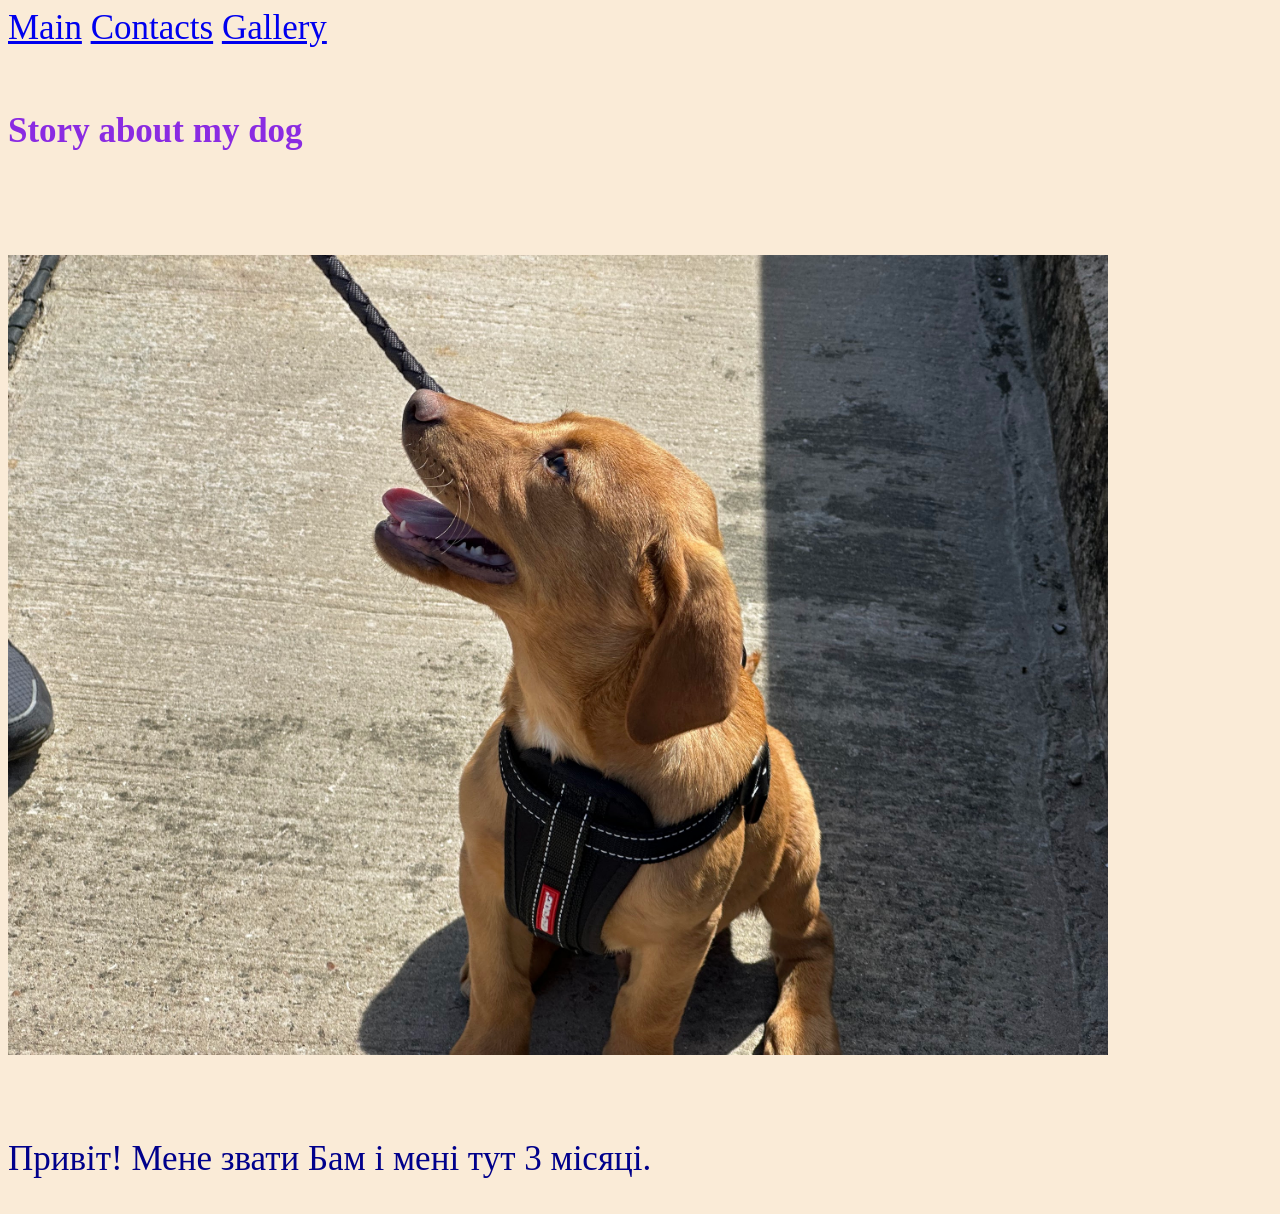
<file: index.html>
<!DOCTYPE html>
<html>
<head>
    <meta charset=utf-8>
    <title>Document</title>
    <link href="style.css" type="text/css" rel="stylesheet">

</head>
<body>
<nav>
    <a href="index.html">Main</a>
    <a href="./pages/contacts.html">Contacts</a>
    <a href="./pages/gallery.html">Gallery</a>
</nav>
<br>
<h1 id="title">Story about my dog</h1>
<br><br>
<img src="photo/img1.jpg" height="800" width="1100"/>
<br><br>
<p class="about">Привіт! Мене звати Бам і мені тут 3 місяці.</p>
</body>
</html>
</file>
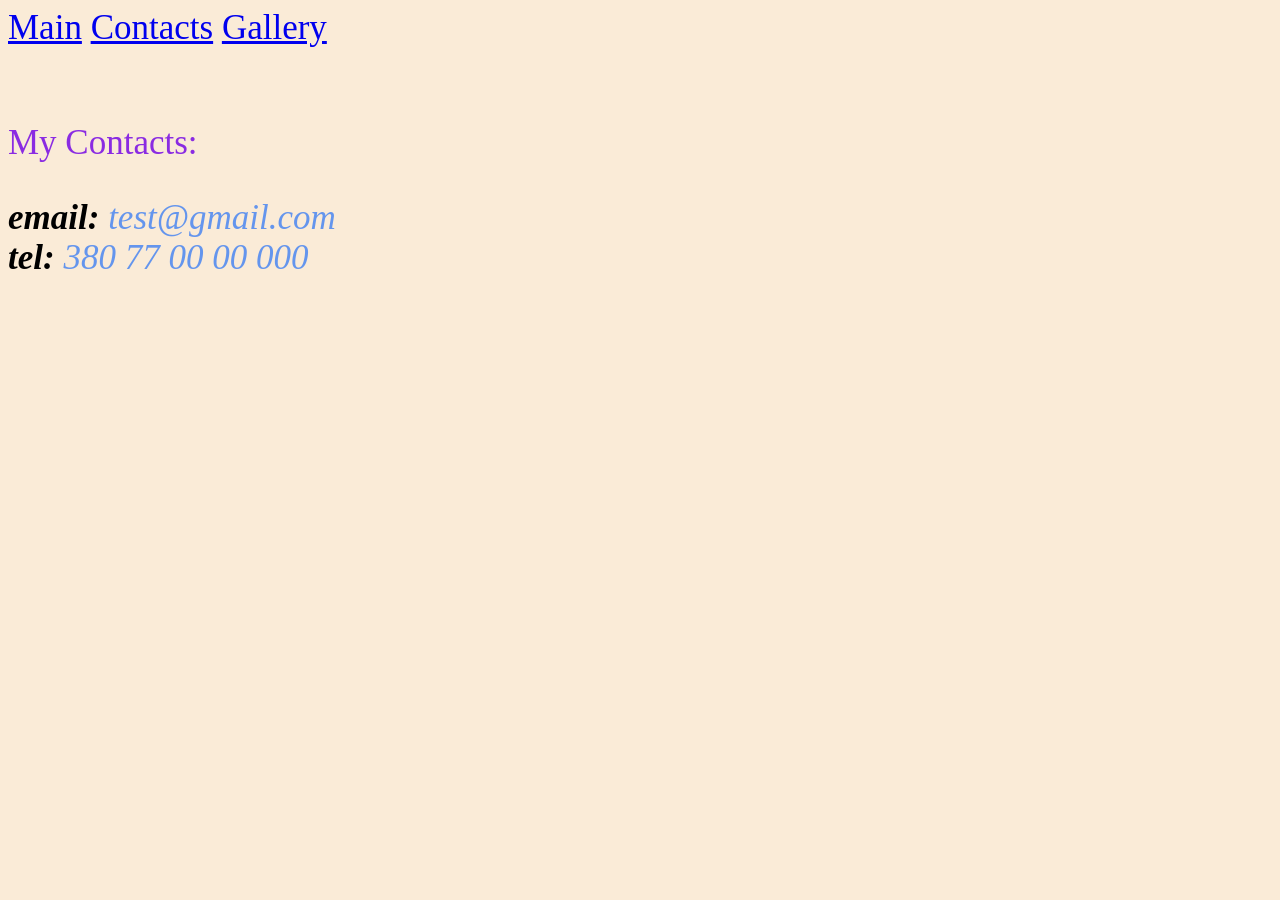
<file: pages/contacts.html>
<!DOCTYPE html>
<html>
<head>
    <meta charset=utf-8>
    <title id="title1">Contacts</title>
    <link href="../style.css" type="text/css" rel="stylesheet">
</head>
<body>
<nav>
    <a href="../index.html">Main</a>
    <a href="../pages/contacts.html">Contacts</a>
    <a href="../pages/gallery.html">Gallery</a>
</nav>
<br>
<p id="title">My Contacts:</p>
<address>
  <b id="contacts">email:</b> test@gmail.com
    <br>
    <b id="contacts">tel:</b> 380 77 00 00 000
</address>
</body>
</html>
</file>
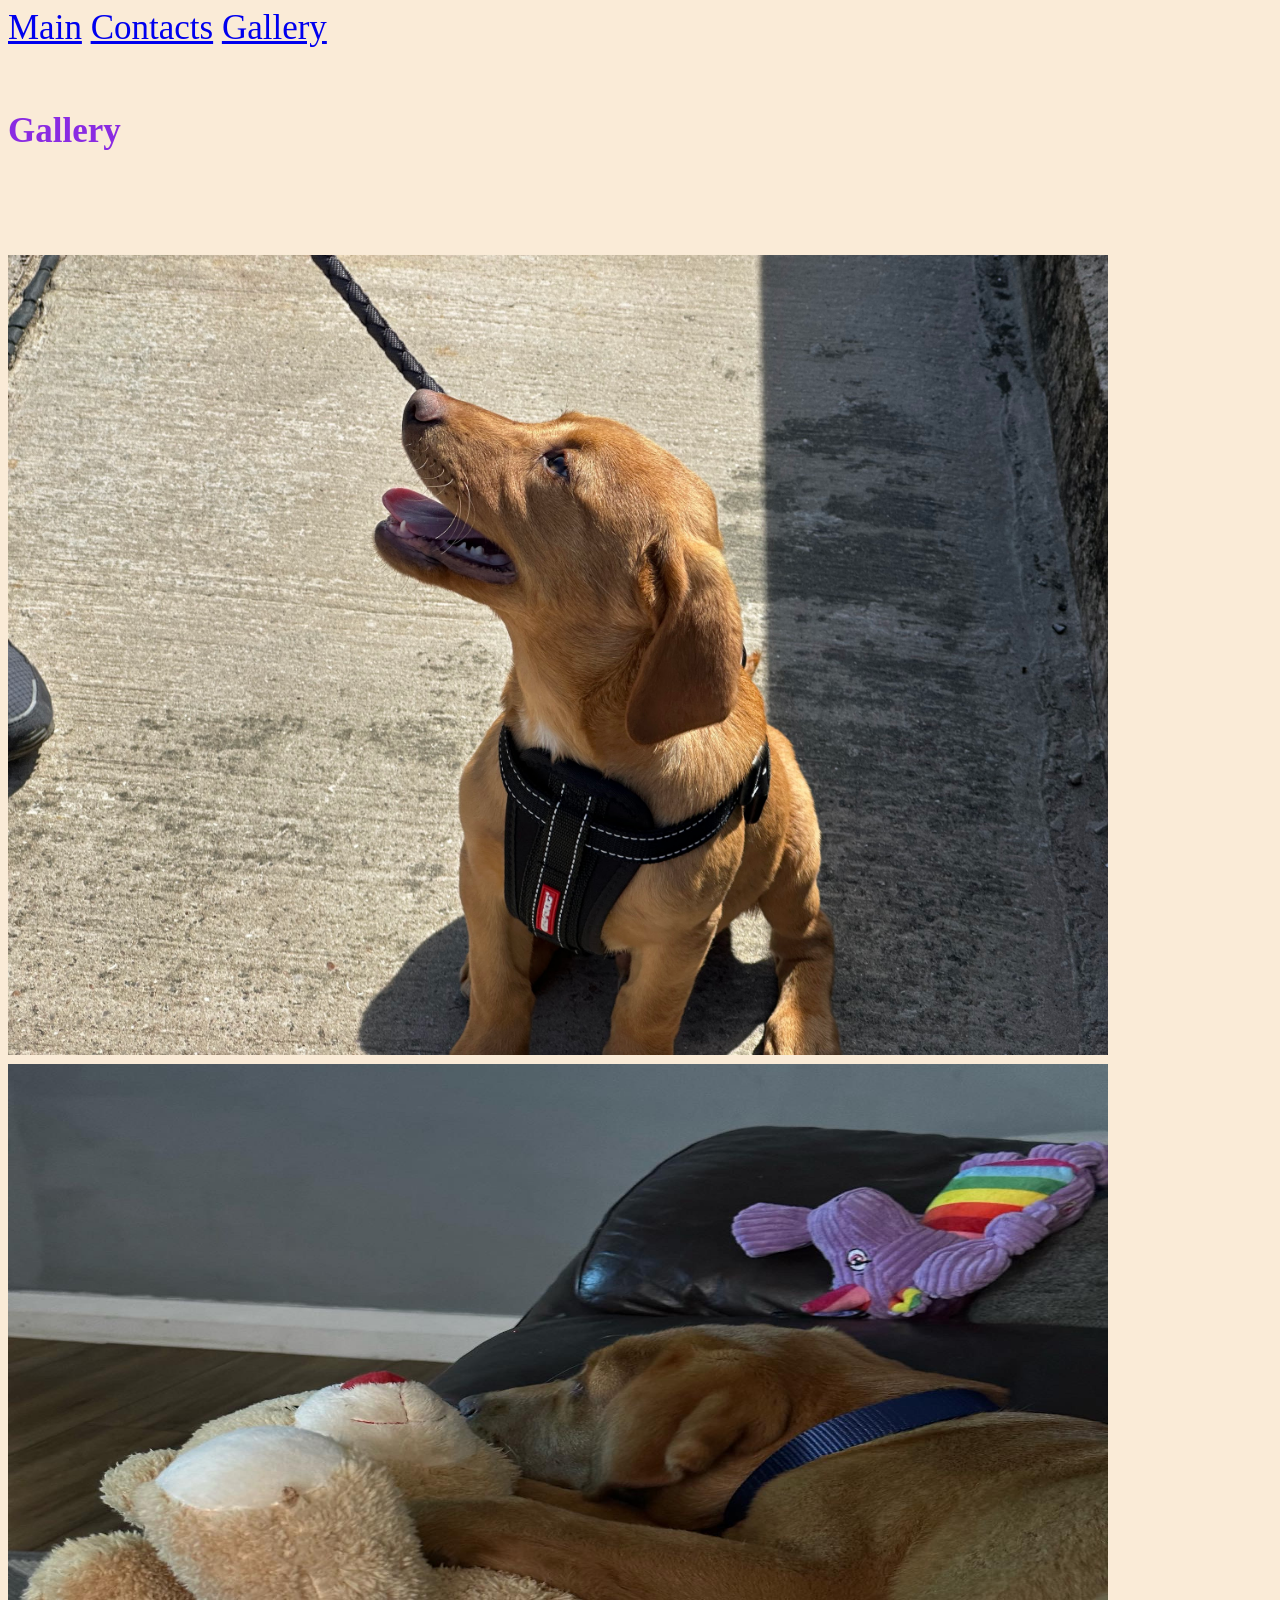
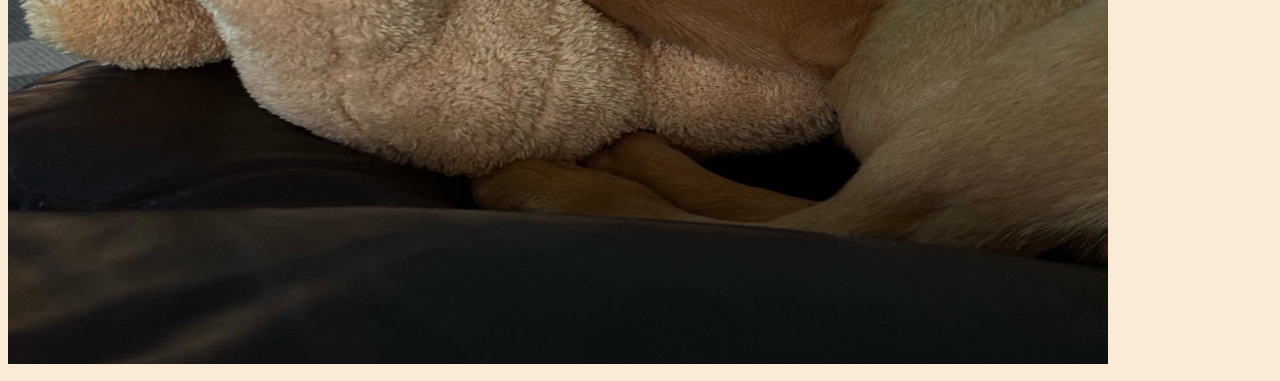
<file: pages/gallery.html>
<!DOCTYPE html>
<html>
<head>
    <meta charset=utf-8>
    <title id="title2">Gallery</title>
    <link href="../style.css" type="text/css" rel="stylesheet">

</head>
<body>
<nav>
    <a href="../index.html">Main</a>
    <a href="../pages/contacts.html">Contacts</a>
    <a href="../pages/gallery.html">Gallery</a>
</nav>
<br>
<h1 id="title">Gallery</h1>
<br><br>
<img src="../photo/img1.jpg" height="800" width="1100"/>
<br>
<img src="../photo/img2.jpg" height="900" width="1100"/>
</body>
</html>
</file>
<file: style.css>
address{color: cornflowerblue}
body{background-color: antiquewhite}
#title{color: blueviolet}
#title1{color: blueviolet}
#title2{color: blueviolet}
#contacts{color: black}
.about{color: darkblue}
*{font-size: 35px}
</file>
